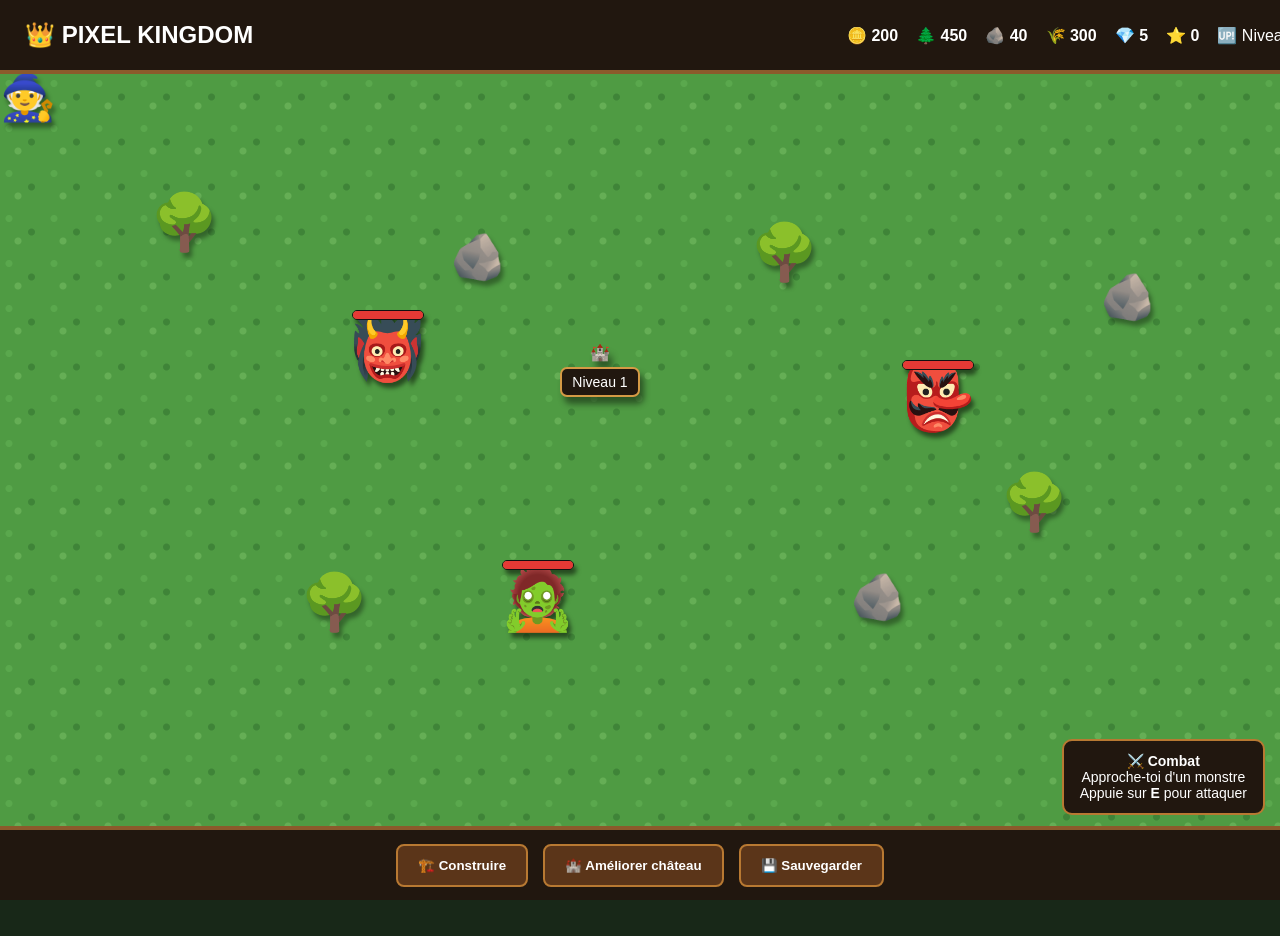
<file: index.html>
```html
<!DOCTYPE html>
<html lang="fr">

<head>
    <meta charset="UTF-8">
    <meta name="viewport" content="width=device-width, initial-scale=1.0">

    <title>Pixel Kingdom</title>

    <link rel="stylesheet" href="css/kingdom.css">
</head>

<body>

<div class="game">

    <!-- BARRE DU HAUT -->

    <header class="topbar">

        <div class="logo">
            👑 PIXEL KINGDOM
        </div>

        <div class="resources">

            <span>🪙 <b id="gold">200</b></span>

            <span>🌲 <b id="wood">450</b></span>

            <span>🪨 <b id="stone">40</b></span>

            <span>🌾 <b id="food">300</b></span>

            <span>💎 <b id="gems">5</b></span>

            <span>⭐ <b id="xp">0</b></span>

            <span>🆙 Niveau <b id="level">1</b></span>

        </div>

    </header>


    <!-- MONDE -->

    <main id="world">

        <div class="grass"></div>


        <!-- ARBRES -->

        <div class="resource tree"
             data-type="wood"
             style="left:150px; top:120px;">
            🌳
        </div>

        <div class="resource tree"
             data-type="wood"
             style="left:750px; top:150px;">
            🌳
        </div>

        <div class="resource tree"
             data-type="wood"
             style="left:1000px; top:400px;">
            🌳
        </div>

        <div class="resource tree"
             data-type="wood"
             style="left:300px; top:500px;">
            🌳
        </div>


        <!-- ROCHERS -->

        <div class="resource rock"
             data-type="stone"
             style="left:450px; top:160px;">
            🪨
        </div>

        <div class="resource rock"
             data-type="stone"
             style="left:850px; top:500px;">
            🪨
        </div>

        <div class="resource rock"
             data-type="stone"
             style="left:1100px; top:200px;">
            🪨
        </div>


        <!-- ENNEMIS -->

        <div class="enemy"
             data-hp="50"
             data-maxhp="50"
             style="left:350px; top:250px;">

            👹

            <div class="enemy-health">
                <div class="enemy-health-bar"></div>
            </div>

        </div>


        <div class="enemy"
             data-hp="75"
             data-maxhp="75"
             style="left:900px; top:300px;">

            👺

            <div class="enemy-health">
                <div class="enemy-health-bar"></div>
            </div>

        </div>


        <div class="enemy"
             data-hp="100"
             data-maxhp="100"
             style="left:500px; top:500px;">

            🧟

            <div class="enemy-health">
                <div class="enemy-health-bar"></div>
            </div>

        </div>


        <!-- CHÂTEAU -->

        <div id="castle"
             class="castle"
             style="left:600px; top:300px;">

            🏰

            <div class="building-level">

                Niveau
                <span id="castleLevel">1</span>

            </div>

        </div>


        <!-- JOUEUR -->

        <div id="player">
            🧙
        </div>

    </main>


    <!-- BARRE DU BAS -->

    <div class="controls">

        <button onclick="openBuildMenu()">
            🏗️ Construire
        </button>

        <button onclick="upgradeCastle()">
            🏰 Améliorer château
        </button>

        <button onclick="saveGame()">
            💾 Sauvegarder
        </button>

    </div>


    <!-- MENU CONSTRUCTION -->

    <div id="buildMenu" class="panel">

        <h2>🏗️ Construction</h2>

        <p>Choisis un bâtiment :</p>


        <button onclick="build('house')">

            🏠 Maison

            <small>
                100 🪙 + 50 🌲
            </small>

        </button>


        <button onclick="build('farm')">

            🌾 Ferme

            <small>
                150 🪙 + 80 🌲
            </small>

        </button>


        <button onclick="build('mine')">

            ⛏️ Mine

            <small>
                200 🪙 + 100 🪨
            </small>

        </button>


        <button onclick="closeBuildMenu()">
            ❌ Fermer
        </button>

    </div>


    <!-- MESSAGE -->

    <div id="message"></div>


    <!-- MENU COMBAT -->

    <div id="combatHelp">

        ⚔️ <b>Combat</b>

        <br>

        Approche-toi d'un monstre

        <br>

        Appuie sur <b>E</b> pour attaquer

    </div>


</div>


<script src="js/main.js"></script>

</body>

</html>
```
</file>
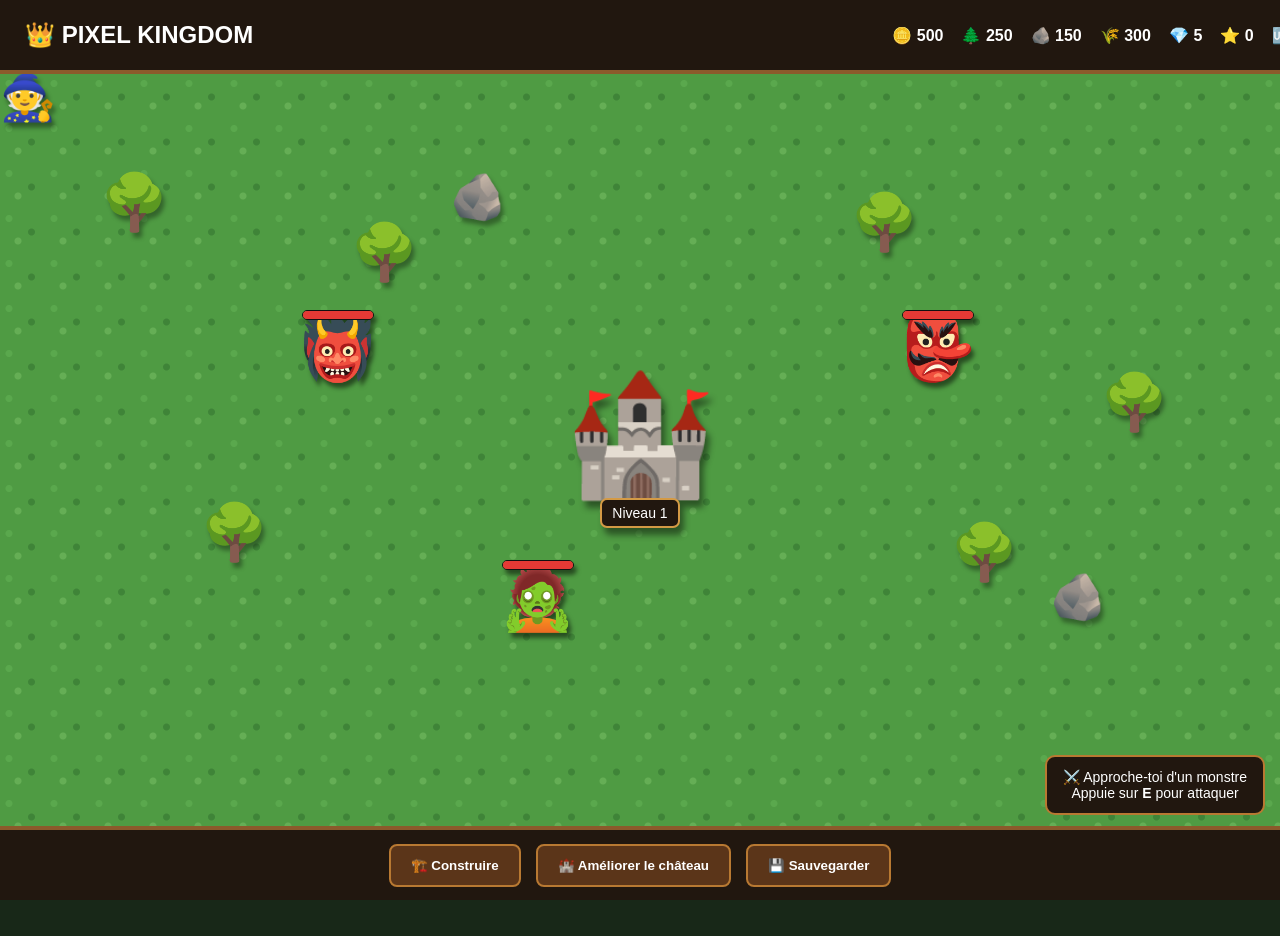
<file: kingdom.html>
```html
<!DOCTYPE html>
<html lang="fr">

<head>
    <meta charset="UTF-8">
    <meta name="viewport" content="width=device-width, initial-scale=1.0">

    <title>👑 Pixel Kingdom</title>

    <link rel="stylesheet" href="css/kingdom.css">
</head>

<body>

<div class="game">

    <!-- BARRE DU HAUT -->
    <header class="topbar">

        <div class="logo">
            👑 PIXEL KINGDOM
        </div>

        <div class="resources">
            <span>🪙 <b id="gold">500</b></span>
            <span>🌲 <b id="wood">250</b></span>
            <span>🪨 <b id="stone">150</b></span>
            <span>🌾 <b id="food">300</b></span>
            <span>💎 <b id="gems">5</b></span>
            <span>⭐ <b id="xp">0</b></span>
            <span>🆙 <b id="level">1</b></span>
        </div>

    </header>


    <!-- MONDE -->
    <main id="world">

        <div class="grass"></div>


        <!-- ARBRES -->

        <div class="resource tree"
             data-type="wood"
             style="left:100px; top:100px;">
            🌳
        </div>

        <div class="resource tree"
             data-type="wood"
             style="left:350px; top:150px;">
            🌳
        </div>

        <div class="resource tree"
             data-type="wood"
             style="left:850px; top:120px;">
            🌳
        </div>

        <div class="resource tree"
             data-type="wood"
             style="left:1100px; top:300px;">
            🌳
        </div>

        <div class="resource tree"
             data-type="wood"
             style="left:200px; top:430px;">
            🌳
        </div>

        <div class="resource tree"
             data-type="wood"
             style="left:950px; top:450px;">
            🌳
        </div>


        <!-- ROCHERS -->

        <div class="resource rock"
             data-type="stone"
             style="left:450px; top:100px;">
            🪨
        </div>

        <div class="resource rock"
             data-type="stone"
             style="left:1050px; top:500px;">
            🪨
        </div>


        <!-- CHÂTEAU -->

        <div id="castle">

            <div class="castle-emoji">
                🏰
            </div>

            <div class="building-level">
                Niveau <span id="castleLevel">1</span>
            </div>

        </div>


        <!-- ENNEMIS -->

        <div class="enemy"
             data-hp="50"
             data-maxhp="50"
             style="left:300px; top:250px;">

            👹

            <div class="enemy-health">
                <div class="enemy-health-bar"></div>
            </div>

        </div>


        <div class="enemy"
             data-hp="75"
             data-maxhp="75"
             style="left:900px; top:250px;">

            👺

            <div class="enemy-health">
                <div class="enemy-health-bar"></div>
            </div>

        </div>


        <div class="enemy"
             data-hp="100"
             data-maxhp="100"
             style="left:500px; top:500px;">

            🧟

            <div class="enemy-health">
                <div class="enemy-health-bar"></div>
            </div>

        </div>


        <!-- JOUEUR -->

        <div id="player">
            🧙
        </div>

    </main>


    <!-- BARRE DU BAS -->

    <div class="controls">

        <button id="buildButton">
            🏗️ Construire
        </button>

        <button id="upgradeButton">
            🏰 Améliorer le château
        </button>

        <button id="saveButton">
            💾 Sauvegarder
        </button>

    </div>


    <!-- MENU CONSTRUCTION -->

    <div id="buildMenu" class="panel">

        <h2>🏗️ Construction</h2>

        <p>Choisis un bâtiment :</p>

        <button data-building="house">
            🏠 Maison
            <small>100 🪙 + 50 🌲</small>
        </button>

        <button data-building="farm">
            🌾 Ferme
            <small>150 🪙 + 80 🌲</small>
        </button>

        <button data-building="mine">
            ⛏️ Mine
            <small>200 🪙 + 100 🪨</small>
        </button>

        <button id="closeBuildButton">
            ❌ Fermer
        </button>

    </div>


    <!-- MESSAGE -->

    <div id="message"></div>


    <!-- AIDE -->

    <div id="combatHelp">

        ⚔️ Approche-toi d'un monstre<br>
        Appuie sur <b>E</b> pour attaquer

    </div>

</div>


<script src="js/main.js"></script>

</body>
</html>
```
</file>
<file: css/kingdom.css>
```css
* {
    box-sizing: border-box;
}

html,
body {
    margin: 0;
    padding: 0;

    width: 100%;
    height: 100%;

    overflow: hidden;

    font-family: Arial, sans-serif;

    background: #182818;
}


/* =========================
   JEU
========================= */

.game {
    width: 100vw;
    height: 100vh;
}


/* =========================
   BARRE DU HAUT
========================= */

.topbar {
    position: fixed;

    top: 0;
    left: 0;

    width: 100%;
    height: 70px;

    display: flex;

    align-items: center;
    justify-content: space-between;

    padding: 0 25px;

    background: #21170f;

    border-bottom: 4px solid #8b5a2b;

    color: white;

    z-index: 1000;
}

.logo {
    font-size: 24px;
    font-weight: bold;
}

.resources {
    display: flex;

    gap: 18px;

    align-items: center;

    font-size: 16px;
}


/* =========================
   MONDE
========================= */

#world {
    position: absolute;

    top: 70px;
    left: 0;

    width: 100vw;
    height: calc(100vh - 140px);

    overflow: hidden;

    background: #4f9b43;

    z-index: 1;
}


/* HERBE */

.grass {
    position: absolute;

    top: 0;
    left: 0;

    width: 100%;
    height: 100%;

    background:
        radial-gradient(
            circle at 20% 30%,
            #5aa84d 0 3px,
            transparent 4px
        ),

        radial-gradient(
            circle at 70% 60%,
            #3f8438 0 3px,
            transparent 4px
        ),

        radial-gradient(
            circle at 40% 80%,
            #65ae55 0 3px,
            transparent 4px
        );

    background-size: 45px 45px;

    pointer-events: none;

    z-index: 1;
}


/* =========================
   RESSOURCES
========================= */

.resource {
    position: absolute;

    z-index: 20;

    cursor: pointer;

    user-select: none;

    transition: transform .2s;

    filter:
        drop-shadow(
            3px 5px 2px
            rgba(0,0,0,.35)
        );
}

.tree {
    font-size: 55px;
}

.rock {
    font-size: 45px;
}

.resource:hover {
    transform: scale(1.15);
}


/* =========================
   CHÂTEAU
========================= */

#castle {
    position: absolute;

    left: 50%;
    top: 50%;

    transform: translate(-50%, -50%);

    width: 180px;
    height: 180px;

    z-index: 60;

    display: flex;

    flex-direction: column;

    align-items: center;
    justify-content: center;

    user-select: none;

    filter:
        drop-shadow(
            4px 7px 3px
            rgba(0,0,0,.45)
        );
}

.castle-emoji {
    font-size: 120px;

    line-height: 1;
}

.building-level {
    margin-top: 5px;

    padding: 5px 10px;

    background: #21170f;

    color: white;

    border: 2px solid #d49a45;

    border-radius: 7px;

    font-size: 14px;

    white-space: nowrap;
}


/* =========================
   JOUEUR
========================= */

#player {
    position: absolute;

    z-index: 80;

    width: 55px;
    height: 55px;

    display: flex;

    align-items: center;
    justify-content: center;

    font-size: 45px;

    line-height: 1;

    pointer-events: none;

    filter:
        drop-shadow(
            3px 5px 2px
            rgba(0,0,0,.4)
        );
}


/* =========================
   ENNEMIS
========================= */

.enemy {
    position: absolute;

    z-index: 40;

    font-size: 60px;

    line-height: 1;

    user-select: none;

    filter:
        drop-shadow(
            3px 5px 2px
            rgba(0,0,0,.5)
        );
}

.enemy-health {
    position: absolute;

    left: 50%;
    top: -10px;

    transform: translateX(-50%);

    width: 70px;
    height: 8px;

    background: #351010;

    border: 1px solid #111;

    border-radius: 5px;

    overflow: hidden;
}

.enemy-health-bar {
    width: 100%;
    height: 100%;

    background: #e53935;

    transition: width .2s;
}


/* =========================
   BÂTIMENTS
========================= */

.built-building {
    position: absolute;

    z-index: 35;

    font-size: 60px;

    line-height: 1;

    pointer-events: none;

    filter:
        drop-shadow(
            3px 5px 2px
            rgba(0,0,0,.4)
        );

    animation:
        buildingAppear .4s ease;
}

@keyframes buildingAppear {

    from {
        transform: scale(0);
        opacity: 0;
    }

    to {
        transform: scale(1);
        opacity: 1;
    }
}


/* =========================
   BARRE DU BAS
========================= */

.controls {
    position: fixed;

    bottom: 0;
    left: 0;

    width: 100%;
    height: 70px;

    display: flex;

    align-items: center;
    justify-content: center;

    gap: 15px;

    background: #21170f;

    border-top: 4px solid #8b5a2b;

    z-index: 1000;
}

.controls button {
    padding: 12px 20px;

    background: #5b3519;

    color: white;

    border: 2px solid #b87932;

    border-radius: 8px;

    font-weight: bold;

    cursor: pointer;

    transition: .2s;
}

.controls button:hover {
    background: #75471f;

    transform: translateY(-3px);
}


/* =========================
   MENU CONSTRUCTION
========================= */

.panel {
    position: fixed;

    z-index: 3000;

    top: 50%;
    left: 50%;

    width: 360px;

    padding: 25px;

    transform:
        translate(-50%, -50%)
        scale(.8);

    background: #21170f;

    border: 3px solid #b87932;

    border-radius: 15px;

    color: white;

    text-align: center;

    opacity: 0;

    pointer-events: none;

    transition: .25s;

    box-shadow:
        0 10px 40px
        rgba(0,0,0,.7);
}

.panel.open {
    opacity: 1;

    pointer-events: auto;

    transform:
        translate(-50%, -50%)
        scale(1);
}

.panel h2 {
    margin-top: 0;
}

.panel button {
    width: 100%;

    margin: 6px 0;

    padding: 12px;

    background: #5b3519;

    color: white;

    border: 2px solid #9b642c;

    border-radius: 8px;

    cursor: pointer;
}

.panel button:hover {
    background: #7a4921;
}

.panel small {
    display: block;

    margin-top: 4px;

    opacity: .7;
}


/* =========================
   MESSAGE
========================= */

#message {
    position: fixed;

    z-index: 5000;

    top: 90px;
    left: 50%;

    transform:
        translateX(-50%)
        translateY(-20px);

    padding: 15px 25px;

    background: #21170f;

    border: 2px solid #d49a45;

    border-radius: 10px;

    color: white;

    opacity: 0;

    pointer-events: none;

    transition: .3s;
}

#message.show {
    opacity: 1;

    transform:
        translateX(-50%)
        translateY(0);
}


/* =========================
   AIDE
========================= */

#combatHelp {
    position: fixed;

    right: 15px;
    bottom: 85px;

    z-index: 1500;

    padding: 12px 16px;

    background: #21170f;

    border: 2px solid #b87932;

    border-radius: 10px;

    color: white;

    text-align: center;

    font-size: 14px;
}
```
</file>
